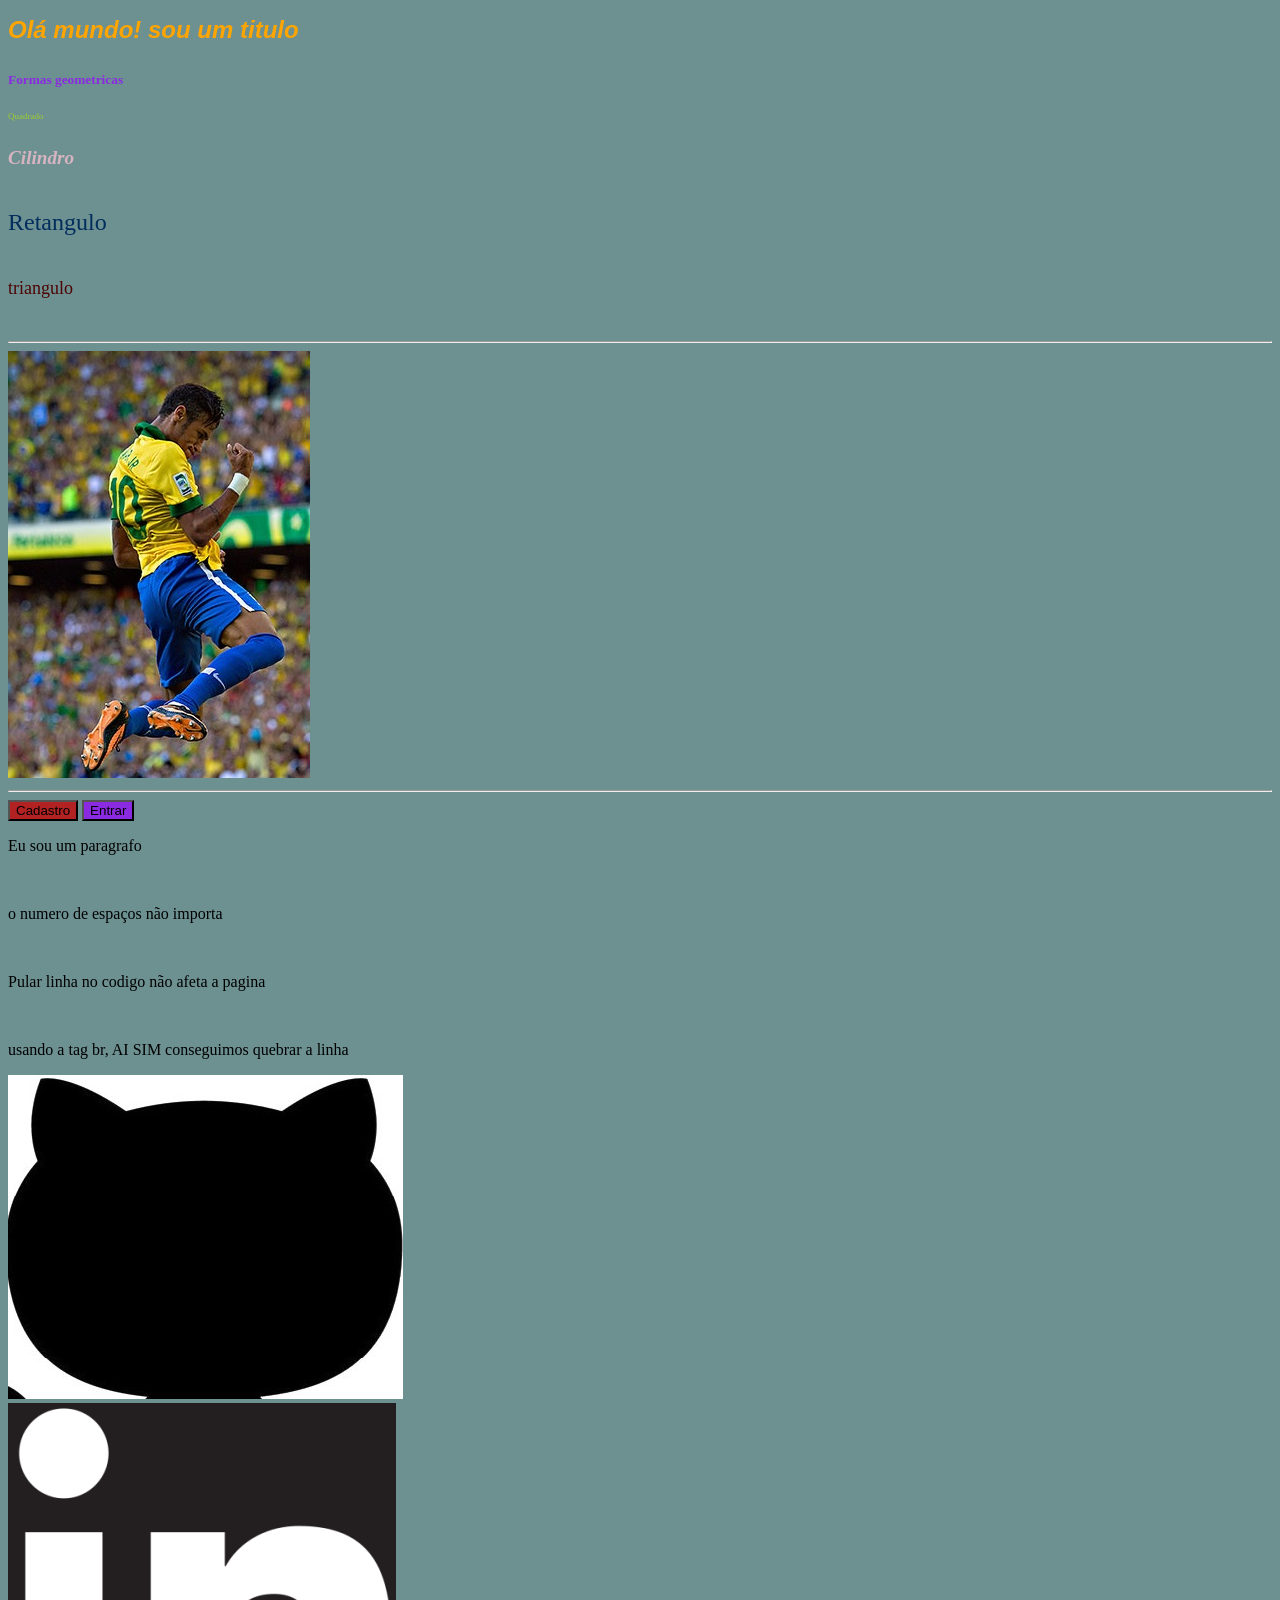
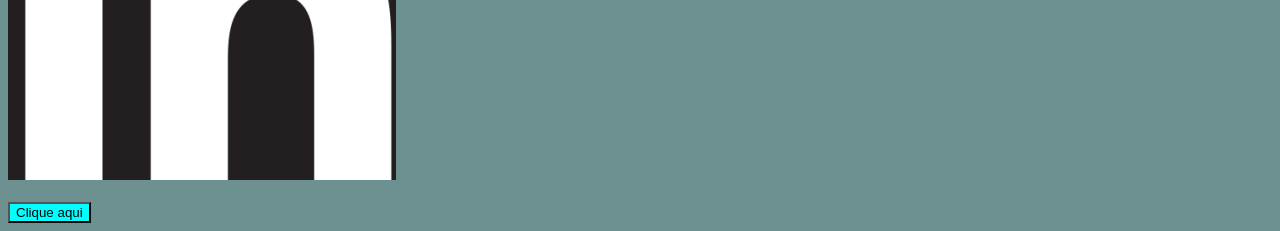
<file: index.html>
<!DOCTYPE html>
<html lang="pt-BR">
	<head>

	<link rel="stylesheet" href="css/style.css">
    <meta charset="UTF-8">
    <meta name="viewport" content="width=device-width, initial-scale=1.0">
    <title>NOS</title>
		 
	

	</head>

   <body >

			

          <h1 style=" color: orange; "> Olá mundo! sou um titulo </h1>
	 
	      
	   <h2> Formas geometricas</h2>
	   <h3> Quadrado</h3>	
	   <h4> Cilindro</h4>	
	   <h5> Retangulo</h5>
	    <h6>triangulo</h6>	
	   <hr>

	   
	   <img src = img/ney.jpg  > 
	   
	   <hr>	
		<button style ="background-color: firebrick"> Cadastro

		</button> <button style= "background-color: blueviolet;"> Entrar</button>
 
	    <br>

	    <p> Eu sou um paragrafo </p>
	    <br>
	    <p>     o numero de    espaços não importa </p>

 	    <br>
	    <p> Pular linha no codigo não afeta a pagina</p>
	    <br>
	    <p>usando a tag br, AI SIM conseguimos quebrar a linha </p>
	 
	    <a href="https://github.com/galieno07"> <img src = img/jota.jpg > </a>

	    <br>

	    <a href="https://www.linkedin.com/in/andersonfontesdev/"> <img src = img/R.png > </a>
		 <a href="https://galieno07.github.io/minha_primeira_pagina/">
			<br>
			<br>
		 <a href="http://127.0.0.1:5500/sobrenos.html"> <button>Clique aqui</button> </a>  </a>

		 
		 
   		</body>

	

</html>
</file>
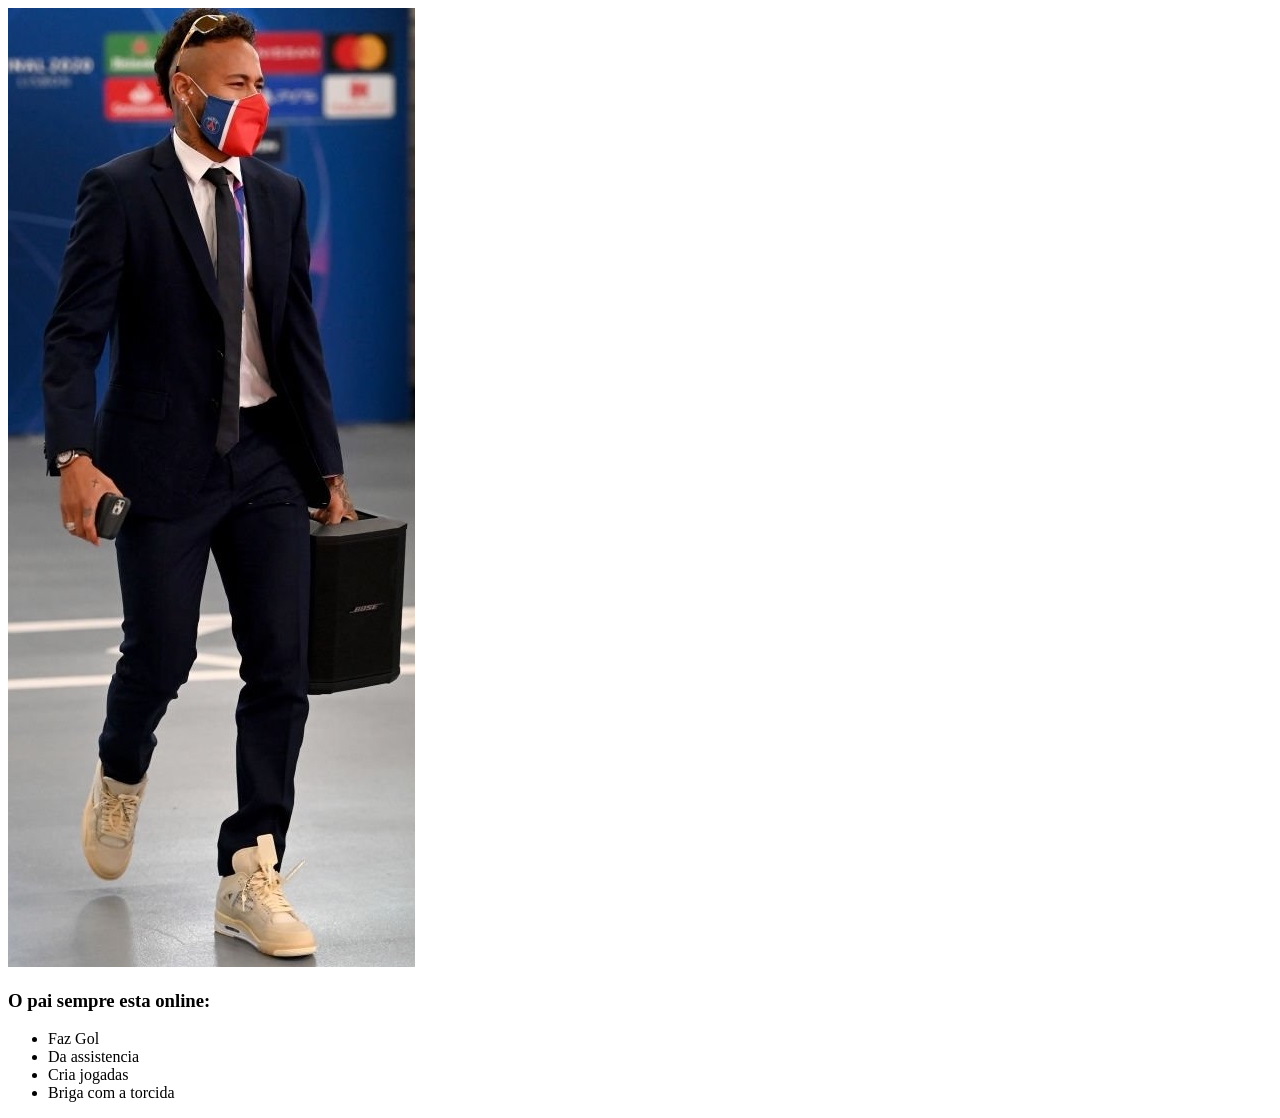
<file: sobrenos.html>
<!doctype html>
<html lang="pt-BR">
  <head>
    <meta charset="UTF-8" />
    <meta name="viewport" content="width=device-width, initial-scale=1.0" />
    <title>Sobre NOS</title>
    <link rel="style" href="style.css">
  </head>

  <body>
    <img src= "img/online.jpg" alt="O homem" />

    <h3>O pai sempre esta online:</h3>
    <ul>
      <li>Faz Gol</li>
      <li>Da assistencia</li>
      <li>Cria jogadas</li>
      <li>Briga com a torcida</li>
    </ul>
  </body>
</html>
</file>
<file: css/style.css>
h1 { color: orange;
		     font-family: Verdana, Geneva, Tahoma, sans-serif;
		     font-weight: 900;
			 font-size:x-large;
			 font-style:oblique;
			}	

		h2 { color: blueviolet; 
			 font-family: 'Franklin Gothic Medium';
			 font-weight:bolder;
			 font-size: smaller;
			 font-style: inherit;
			 line-height: 40px;
	
			}
		h3	{
			 color: yellowgreen;
			 font-family: 'Trebuchet MS';
			 font-weight: lighter;
			 font-size: xx-small;
			 font-style: unset;

			}

		h4{
			  color: rgb(214, 181, 193);
		      font-family: 'Gill Sans';
			  font-weight: 900;
			  font-size: larger;
			  font-style:oblique;
			}

	
		h5{
			  color: rgb(2, 45, 93);
			  font-family:serif;
			  font-weight: 100;
			  font-size: x-large;
			  font-style:normal;
			}

		h6{
			   color: rgb(77, 3, 3);
			   font-family:'Trebuchet MS';
			   font-weight: normal;
			   font-size:large;
			   font-style:inherit;
			}

			button{background-color: aqua;}
	
			body{background-color:rgb(109, 144, 145);}
</file>
